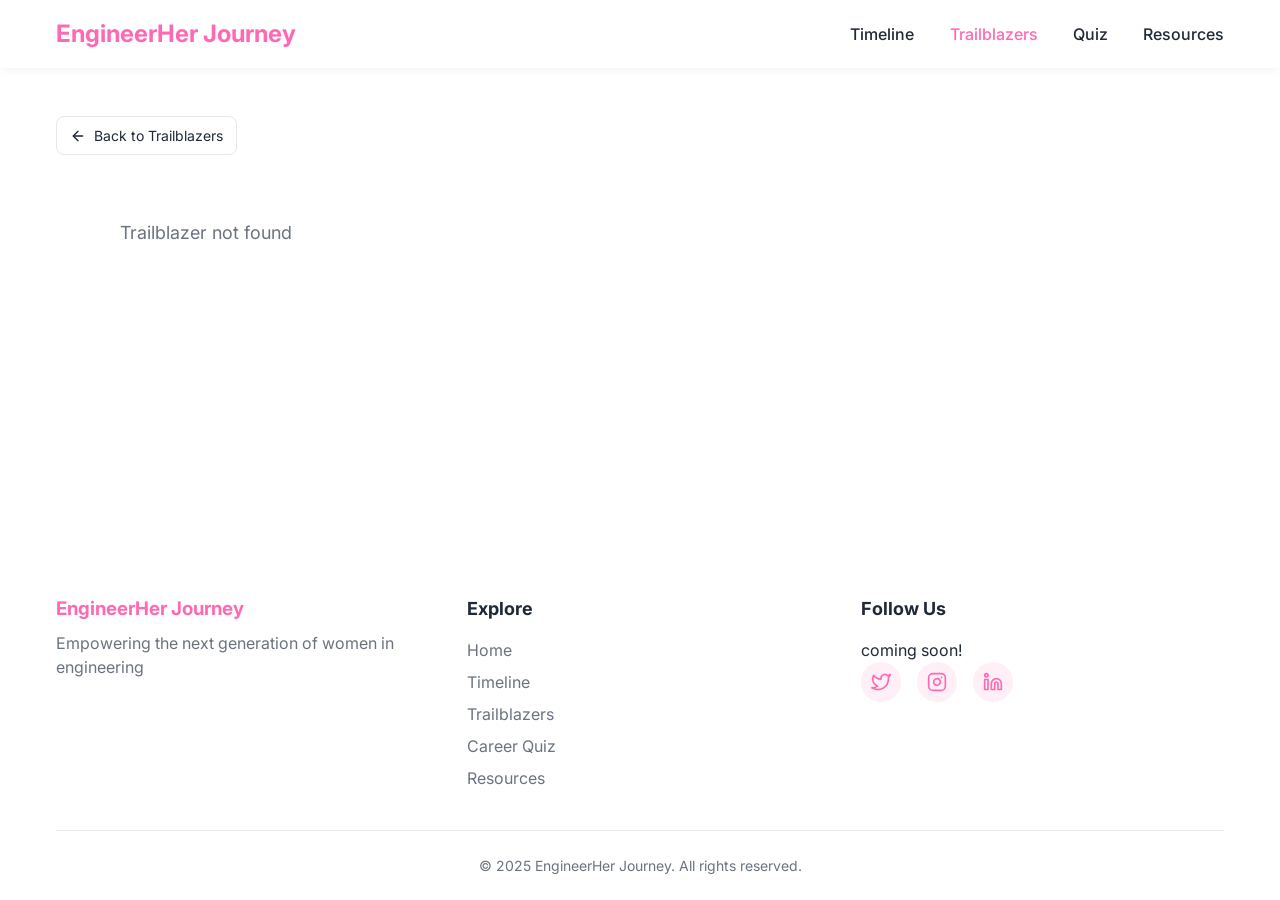
<file: trailblazer-detail.html>
<!DOCTYPE html>
<html lang="en">
<head>
  <meta charset="UTF-8">
  <meta name="viewport" content="width=device-width, initial-scale=1.0">
  <title>Trailblazer Detail - EngineerHer Journey</title>
  <link rel="preconnect" href="https://fonts.googleapis.com">
  <link rel="preconnect" href="https://fonts.gstatic.com" crossorigin>
  <link href="https://fonts.googleapis.com/css2?family=Inter:wght@400;500;600;700&display=swap" rel="stylesheet">
  <link rel="stylesheet" href="trailblazers.css">
</head>
<!-- Google tag (gtag.js) -->
<script async src="https://www.googletagmanager.com/gtag/js?id=G-YQDWJCCYEY"></script>
<script>
  window.dataLayer = window.dataLayer || [];
  function gtag(){dataLayer.push(arguments);}
  gtag('js', new Date());

  gtag('config', 'G-YQDWJCCYEY');
</script>
<body>
  <header class="navbar">
    <div class="container">
      <div class="navbar-content">
        <a href="index.html" class="logo">EngineerHer Journey</a>
        <nav class="nav-links">
          <a href="timeline.html">Timeline</a>
          <a href="trailblazers.html" class="active">Trailblazers</a>
          <a href="quiz.html">Quiz</a>
          <a href="resources.html">Resources</a>
        </nav>
      </div>
    </div>
  </header>

  <main>
    <div class="container">
      <div class="detail-page">
        <a href="trailblazers.html" class="back-button">
          <svg xmlns="http://www.w3.org/2000/svg" width="16" height="16" viewBox="0 0 24 24" fill="none" stroke="currentColor" stroke-width="2" stroke-linecap="round" stroke-linejoin="round"><line x1="19" y1="12" x2="5" y2="12"></line><polyline points="12 19 5 12 12 5"></polyline></svg>
          Back to Trailblazers
        </a>

        <div class="detail-content" id="detail-content">
          <!-- Content will be populated by JavaScript -->
        </div>
      </div>
    </div>
  </main>

  <footer class="footer">
    <div class="container">
      <div class="footer-content">
        <div class="footer-logo">
          <h3>EngineerHer Journey</h3>
          <p>Empowering the next generation of women in engineering</p>
        </div>
        <div class="footer-links">
          <div class="footer-links-column">
            <h4>Explore</h4>
            <a href="index.html">Home</a>
            <a href="timeline.html">Timeline</a>
            <a href="trailblazers.html">Trailblazers</a>
            <a href="quiz.html">Career Quiz</a>
            <a href="resources.html">Resources</a>
          </div>
          <div class="footer-links-column">
            <h4>Follow Us</h4>
            <p>coming soon!</p>
            <div class="social-links">
              <a href="#" aria-label="Twitter">
                <svg xmlns="http://www.w3.org/2000/svg" width="20" height="20" viewBox="0 0 24 24" fill="none" stroke="currentColor" stroke-width="2" stroke-linecap="round" stroke-linejoin="round"><path d="M23 3a10.9 10.9 0 0 1-3.14 1.53 4.48 4.48 0 0 0-7.86 3v1A10.66 10.66 0 0 1 3 4s-4 9 5 13a11.64 11.64 0 0 1-7 2c9 5 20 0 20-11.5a4.5 4.5 0 0 0-.08-.83A7.72 7.72 0 0 0 23 3z"></path></svg>
              </a>
              <a href="#" aria-label="Instagram">
                <svg xmlns="http://www.w3.org/2000/svg" width="20" height="20" viewBox="0 0 24 24" fill="none" stroke="currentColor" stroke-width="2" stroke-linecap="round" stroke-linejoin="round"><rect x="2" y="2" width="20" height="20" rx="5" ry="5"></rect><path d="M16 11.37A4 4 0 1 1 12.63 8 4 4 0 0 1 16 11.37z"></path><line x1="17.5" y1="6.5" x2="17.51" y2="6.5"></line></svg>
              </a>
              <a href="#" aria-label="LinkedIn">
                <svg xmlns="http://www.w3.org/2000/svg" width="20" height="20" viewBox="0 0 24 24" fill="none" stroke="currentColor" stroke-width="2" stroke-linecap="round" stroke-linejoin="round"><path d="M16 8a6 6 0 0 1 6 6v7h-4v-7a2 2 0 0 0-2-2 2 2 0 0 0-2 2v7h-4v-7a6 6 0 0 1 6-6z"></path><rect x="2" y="9" width="4" height="12"></rect><circle cx="4" cy="4" r="2"></circle></svg>
              </a>
            </div>
          </div>
        </div>
      </div>
      <div class="footer-bottom">
        <p>&copy; 2025 EngineerHer Journey. All rights reserved.</p>
      </div>
    </div>
  </footer>

  <script src="trailblazers.js"></script>
</body>
</html>
</file>
<file: trailblazers.css>
/* Base styles */
:root {
  --color-pink: #ff69b4;
  --color-purple: #b79ced;
  --color-amber: #fbbf24;
  --color-background: #ffffff;
  --color-foreground: #1f2937;
  --color-muted: #6b7280;
  --color-border: #e5e7eb;
  --color-card: #ffffff;
  --border-radius: 0.5rem;
  --shadow: 0 10px 15px -3px rgba(0, 0, 0, 0.1), 0 4px 6px -2px rgba(0, 0, 0, 0.05);
  --shadow-hover: 0 20px 25px -5px rgba(0, 0, 0, 0.1), 0 10px 10px -5px rgba(0, 0, 0, 0.04);
}

* {
  margin: 0;
  padding: 0;
  box-sizing: border-box;
}

body {
  font-family: 'Inter', sans-serif;
  color: var(--color-foreground);
  background-color: var(--color-background);
  line-height: 1.5;
  min-height: 100vh;
  display: flex;
  flex-direction: column;
}

main {
  flex: 1;
}

.container {
  width: 100%;
  max-width: 1200px;
  margin: 0 auto;
  padding: 0 1rem;
}

.navbar {
  padding: 1rem 0;
  background-color: rgba(255, 255, 255, 0.9);
  position: sticky;
  top: 0;
  z-index: 100;
  box-shadow: 0 2px 10px rgba(0, 0, 0, 0.05);
}

.navbar-content {
  display: flex;
  justify-content: space-between;
  align-items: center;
}

.logo {
  font-size: 1.5rem;
  font-weight: 700;
  color: var(--color-pink);
  text-decoration: none;
}

.nav-links {
  display: flex;
  gap: 2.2rem;
}

.nav-links a {
  text-decoration: none;
  color: var(--color-foreground);
  font-weight: 500;
  transition: color 0.3s ease;
}

.nav-links a:hover {
  color: var(--color-pink);
}

.nav-links a.active {
  color: var(--color-pink);
}

.header-section {
  text-align: center;
  padding: 3rem 0 4rem;
}

.page-title {
  font-size: 2.5rem;
  font-weight: bold;
  color: var(--color-pink);
  margin-bottom: 1rem;
  letter-spacing: -0.025em;
}

@media (min-width: 640px) {
  .page-title {
    font-size: 3rem;
  }
}

.page-description {
  font-size: 1.125rem;
  color: var(--color-muted);
  max-width: 48rem;
  margin: 0 auto;
  line-height: 1.7;
}

.trailblazers-grid {
  display: grid;
  grid-template-columns: 1fr;
  gap: 3rem;
  padding-bottom: 3rem;
}

@media (min-width: 640px) {
  .trailblazers-grid {
    grid-template-columns: repeat(2, 1fr);
  }
}

@media (min-width: 1024px) {
  .trailblazers-grid {
    grid-template-columns: repeat(3, 1fr);
  }
}

@media (min-width: 1280px) {
  .trailblazers-grid {
    grid-template-columns: repeat(4, 1fr);
  }
}

/* Trailblazer Cards */
.trailblazer-card {
  background-color: var(--color-card);
  border-radius: var(--border-radius);
  box-shadow: var(--shadow);
  overflow: hidden;
  transition: all 0.3s ease;
  cursor: pointer;
  text-decoration: none;
  color: inherit;
  height: 100%;
  display: flex;
  flex-direction: column;
  opacity: 0;
  transform: translateY(20px);
  animation: fadeInUp 0.6s ease forwards;
}

.trailblazer-card:hover {
  box-shadow: var(--shadow-hover);
  transform: translateY(-5px);
}

.trailblazer-image {
  width: 100%;
  aspect-ratio: 1;
  background-color: #f3f4f6;
  background-size: cover;
  background-position: center;
  background-repeat: no-repeat;
}

.trailblazer-content {
  padding: 1.5rem;
  flex: 1;
  display: flex;
  flex-direction: column;
}

.trailblazer-name {
  font-size: 1.25rem;
  font-weight: bold;
  margin-bottom: 0.5rem;
  color: var(--color-foreground);
}

.trailblazer-description {
  color: var(--color-muted);
  line-height: 1.6;
  flex: 1;
  display: -webkit-box;
  -webkit-line-clamp: 3;
  -webkit-box-orient: vertical;
  overflow: hidden;
}

.trailblazer-card {
  position: relative;
  overflow: hidden;
}

.trailblazer-card::before {
  content: '';
  position: absolute;
  bottom: 0;
  left: -100%;
  width: 100%;
  height: 4px;
  background: linear-gradient(90deg, transparent, var(--color-pink), var(--color-purple), var(--color-amber), transparent);
  transition: left 0.6s ease;
  z-index: 10;
}

.trailblazer-card:hover::before {
  left: 100%;
}

.trailblazer-card::after {
  content: '';
  position: absolute;
  bottom: 0;
  left: 0;
  width: 100%;
  height: 4px;
  background: linear-gradient(90deg, var(--color-pink), var(--color-purple), var(--color-amber));
  transform: scaleX(0);
  transform-origin: left;
  transition: transform 0.4s ease;
  z-index: 10;
}

.trailblazer-card:hover::after {
  transform: scaleX(1);
}

.trailblazer-image {
  position: relative;
  z-index: 1;
}

/* Detail Page */
.detail-page {
  padding: 3rem 0;
}

.back-button {
  display: inline-flex;
  align-items: center;
  gap: 0.5rem;
  padding: 0.5rem 0.8rem;
  background: transparent;
  border: 1px solid var(--color-border);
  border-radius: var(--border-radius);
  color: var(--color-foreground);
  text-decoration: none;
  transition: all 0.3s ease;
  margin-bottom: 2rem;
  font-size: 14px;
}

.back-button:hover {
  background-color: var(--color-pink);
  color: white;
  border-color: var(--color-pink);
}

.detail-content {
  display: grid;
  grid-template-columns: 1fr;
  gap: 2rem;
}

@media (min-width: 768px) {
  .detail-content {
    grid-template-columns: 300px 1fr;
    gap: 3rem;
  }
}

.detail-image {
  width: 100%;
  aspect-ratio: 1;
  background-color: #f3f4f6;
  background-size: cover;
  background-position: center;
  background-repeat: no-repeat;
  border-radius: var(--border-radius);
  box-shadow: var(--shadow);
  margin-top: 18px;
}

.detail-info h1 {
  font-size: 2.5rem;
  font-weight: bold;
  color: var(--color-pink);
  margin-bottom: 1rem;
}

.detail-description {
  max-width: none;
}

.detail-description p {
  margin-bottom: 1rem;
  color: var(--color-muted);
  line-height: 1.7;
}

.fa-brands {
  font-size: 20px;
}

/* Footer */
.footer {
  background-color: white;
  padding: 3rem 0 1.5rem;
  margin-top: 4rem;
}

.footer-content {
  display: grid;
  grid-template-columns: 1fr;
  gap: 2rem;
  margin-bottom: 2rem;
}

@media (min-width: 768px) {
  .footer-content {
    grid-template-columns: 1fr 2fr;
  }
}

.footer-logo h3 {
  color: var(--color-pink);
  margin-bottom: 0.5rem;
}

.footer-logo p {
  color: var(--color-muted);
}

.footer-links {
  display: grid;
  grid-template-columns: repeat(auto-fit, minmax(150px, 1fr));
  gap: 2rem;
}

.footer-links-column h4 {
  margin-bottom: 1rem;
  font-size: 1.125rem;
}

.footer-links-column a {
  display: block;
  color: var(--color-muted);
  text-decoration: none;
  margin-bottom: 0.5rem;
  transition: color 0.3s ease;
}

.footer-links-column a:hover {
  color: var(--color-pink);
}

.social-links {
  display: flex;
  gap: 1rem;
}

.social-links a {
  display: flex;
  align-items: center;
  justify-content: center;
  width: 2.5rem;
  height: 2.5rem;
  border-radius: 9999px;
  background-color: rgba(255, 105, 180, 0.1);
  color: var(--color-pink);
  transition: all 0.3s ease;
}

.social-links a:hover {
  background-color: var(--color-pink);
  color: white;
}

.footer-bottom {
  text-align: center;
  padding-top: 1.5rem;
  border-top: 1px solid var(--color-border);
  color: var(--color-muted);
  font-size: 0.875rem;
}

/* Animations */
@keyframes fadeInUp {
  from {
    opacity: 0;
    transform: translateY(20px);
  }
  to {
    opacity: 1;
    transform: translateY(0);
  }
}

/* Mobile Responsive */
@media (max-width: 768px) {
  .page-title {
    font-size: 2rem;
  }

  .page-description {
    font-size: 1rem;
  }

  .header-section {
    padding: 2rem 0 3rem;
  }

  .nav-links {
    gap: 1.5rem;
  }

  .detail-content {
    gap: 1.5rem;
  }

  .detail-info h1 {
    font-size: 2rem;
  }
}

/* Loading states */
.loading {
  opacity: 0.5;
  pointer-events: none;
}

.error-message {
  text-align: center;
  color: var(--color-muted);
  padding: 2rem;
  font-size: 1.125rem;
}
</file>
